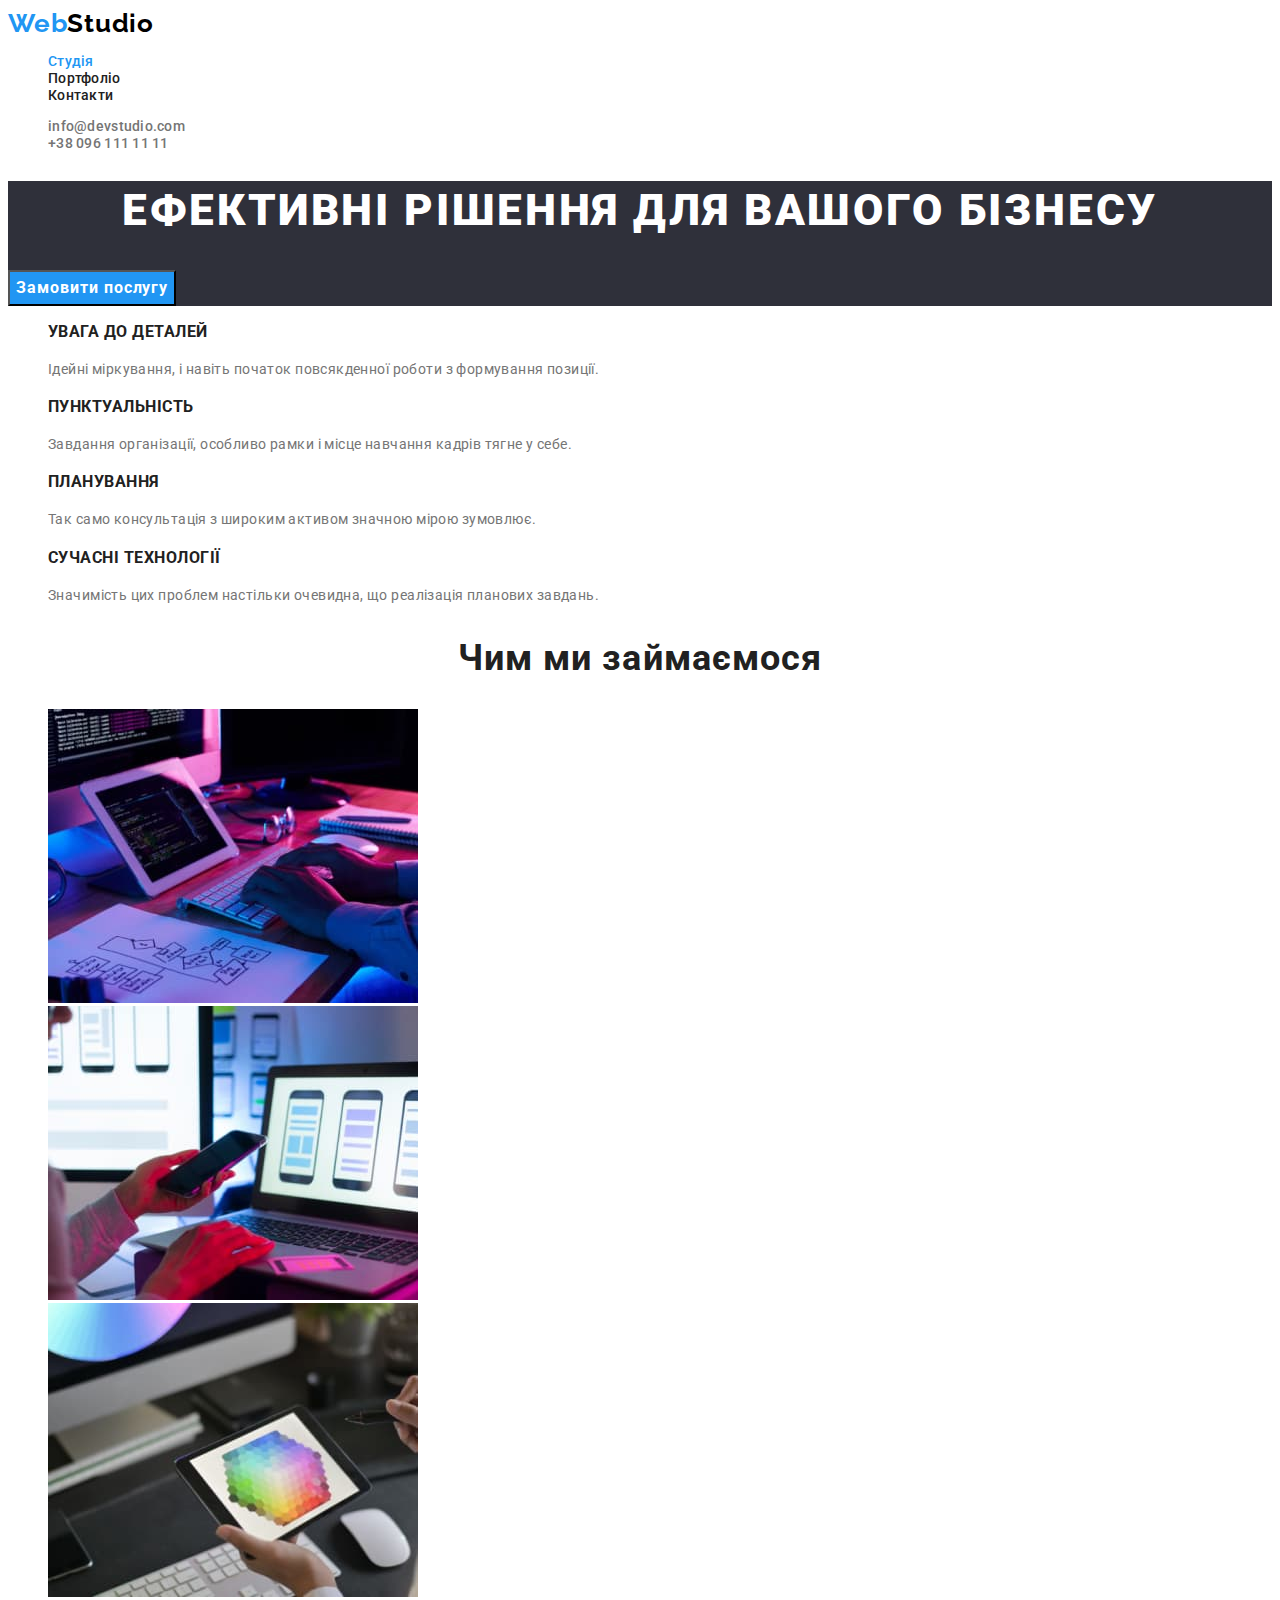
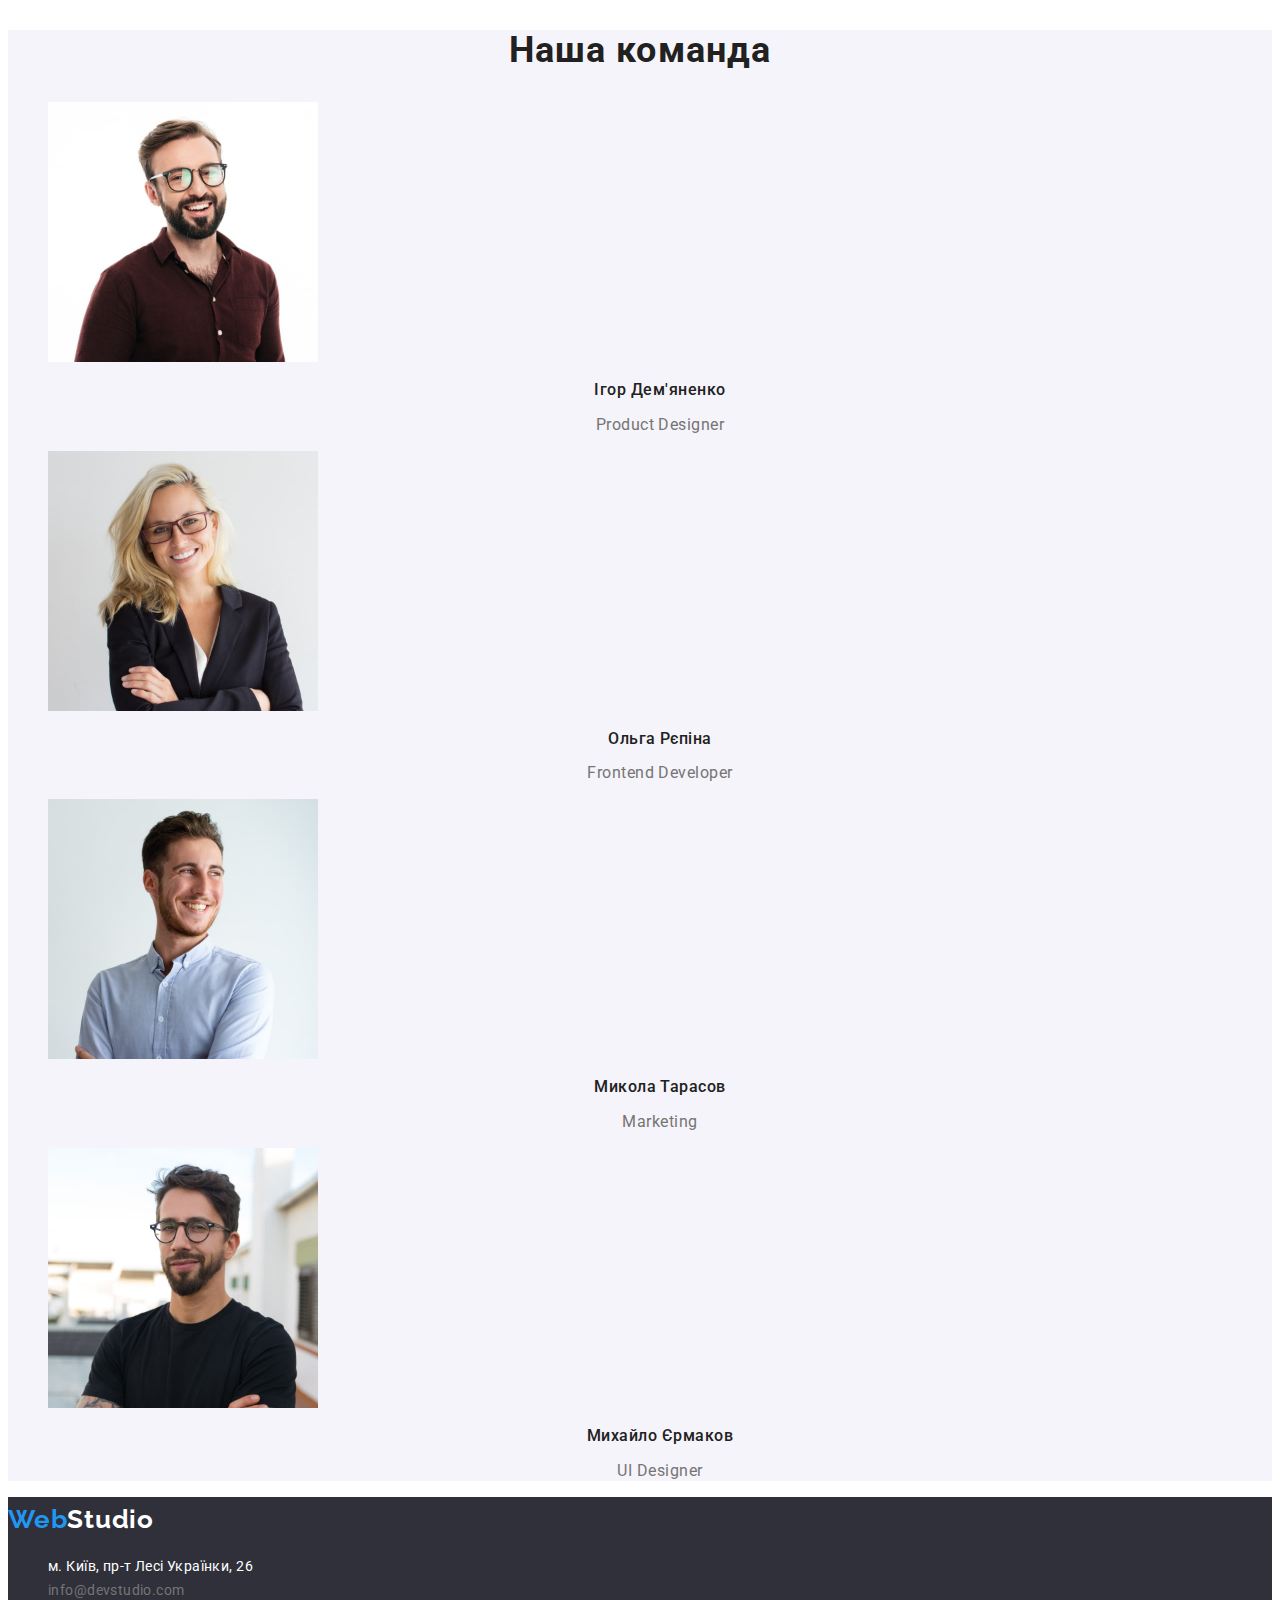
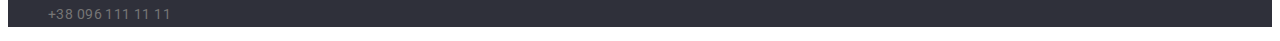
<file: index.html>
<!DOCTYPE html>
<html lang="uk">
  <head>
    <meta charset="UTF-8" />
    <meta http-equiv="X-UA-Compatible" content="IE=edge" />
    <meta name="viewport" content="width=device-width, initial-scale=1.0" />
    <title>Студія</title>
    <link rel="preconnect" href="https://fonts.googleapis.com" />
    <link rel="preconnect" href="https://fonts.gstatic.com" crossorigin />
    <link
      href="https://fonts.googleapis.com/css2?family=Montserrat:wght@400;700&family=Raleway:wght@700&family=Roboto:wght@400;500;700;900&display=swap"
      rel="stylesheet"
    />
    <link rel="stylesheet" href="./css/styles.css" />
  </head>
  <body class="page">
    <header>
      <nav class="navigation">
        <a href="./index.html" class="logo"
          >Web<span class="span-logo">Studio</span></a
        >
        <ul class="site-navigation list">
          <li><a href="./index.html" class="link current">Студія</a></li>
          <li><a href="./portfolio.html" class="link">Портфоліо</a></li>
          <li><a href="#" class="link">Контакти</a></li>
        </ul>
      </nav>
      <ul class="contacts list">
        <li>
          <a href="mailto:info@devstudio.com" class="contacts-link"
            >info@devstudio.com</a
          >
        </li>
        <li>
          <a href="tel:+380961111111" class="contacts-link"
            >+38 096 111 11 11</a
          >
        </li>
      </ul>
    </header>
    <main>
      <section class="hero">
        <h1 class="hero-title">Ефективні рішення для вашого бізнесу</h1>
        <button type="button" class="hero-btn">Замовити послугу</button>
      </section>
      <section>
        <h2 class="visually-hidden">Переваги нашої компанії</h2>
        <ul class="list">
          <li>
            <h3 class="title">УВАГА ДО ДЕТАЛЕЙ</h3>
            <p class="subtitle">
              Ідейні міркування, і навіть початок повсякденної роботи з
              формування позиції.
            </p>
          </li>
          <li>
            <h3 class="title">ПУНКТУАЛЬНІСТЬ</h3>
            <p class="subtitle">
              Завдання організації, особливо рамки і місце навчання кадрів тягне
              у себе.
            </p>
          </li>
          <li>
            <h3 class="title">ПЛАНУВАННЯ</h3>
            <p class="subtitle">
              Так само консультація з широким активом значною мірою зумовлює.
            </p>
          </li>
          <li>
            <h3 class="title">СУЧАСНІ ТЕХНОЛОГІЇ</h3>
            <p class="subtitle">
              Значимість цих проблем настільки очевидна, що реалізація планових
              завдань.
            </p>
          </li>
        </ul>
      </section>
      <section>
        <h2 class="section-title">Чим ми займаємося</h2>
        <ul class="list">
          <li>
            <img
              src="./images/development.jpg"
              alt="Програміст займається розробкою за робочим столом"
              width="370"
            />
          </li>
          <li>
            <img
              src="./images/phoneprogram.jpg"
              alt="Дизайнер розробляє програму для смартфонів"
              width="370"
            />
          </li>
          <li>
            <img
              src="./images/designing.jpg"
              alt="веб-дизайнер працює з вибором кольору на графічному планшеті"
              width="370"
            />
          </li>
        </ul>
      </section>
      <section class="team">
        <h2 class="section-title">Наша команда</h2>
        <ul class="list">
          <li>
            <img
              src="./images/photodesigner.jpg"
              alt="Ігор Дем'яненко Дизайнер продукту"
              width="270"
            />
            <h3 class="team-name">Ігор Дем'яненко</h3>
            <p class="team-position">Product Designer</p>
          </li>
          <li>
            <img
              src="./images/photodeveloper.jpg"
              alt="Ольга Рєпіна Розробник інтерфейсу"
              width="270"
            />
            <h3 class="team-name">Ольга Рєпіна</h3>
            <p class="team-position">Frontend Developer</p>
          </li>
          <li>
            <img
              src="./images/photomarketing.jpg"
              alt="Микола Тарасов Маркетолог"
              width="270"
            />
            <h3 class="team-name">Микола Тарасов</h3>
            <p class="team-position">Marketing</p>
          </li>
          <li>
            <img
              src="./images/photodesignerui.jpg"
              alt="Михайло Єрмаков Дизайнер інтерфейсу користувача"
              width="270"
            />
            <h3 class="team-name">Михайло Єрмаков</h3>
            <p class="team-position">UI Designer</p>
          </li>
        </ul>
      </section>
    </main>
    <footer class="footer">
      <a href="./index.html" class="footer-logo footer-link"
        ><span class="footer-span">Web</span>Studio</a
      >
      <address class="address">
        <ul class="list">
          <li>
            <a
              href="https://goo.gl/maps/CPtrU1FHBa2aNyZL9"
              target="_blank"
              rel="noopener noreferrer nofollow"
              class="footer-link"
              >м. Київ, пр-т Лесі Українки, 26</a
            >
          </li>
          <li>
            <a href="mailto:info@devstudio.com" class="footer-contacts contacts-link"
              >info@devstudio.com</a
            >
          </li>
          <li>
            <a href="tel:+380961111111" class="footer-contacts contacts-link"
              >+38 096 111 11 11</a
            >
          </li>
        </ul>
      </address>
    </footer>
  </body>
</html>
</file>
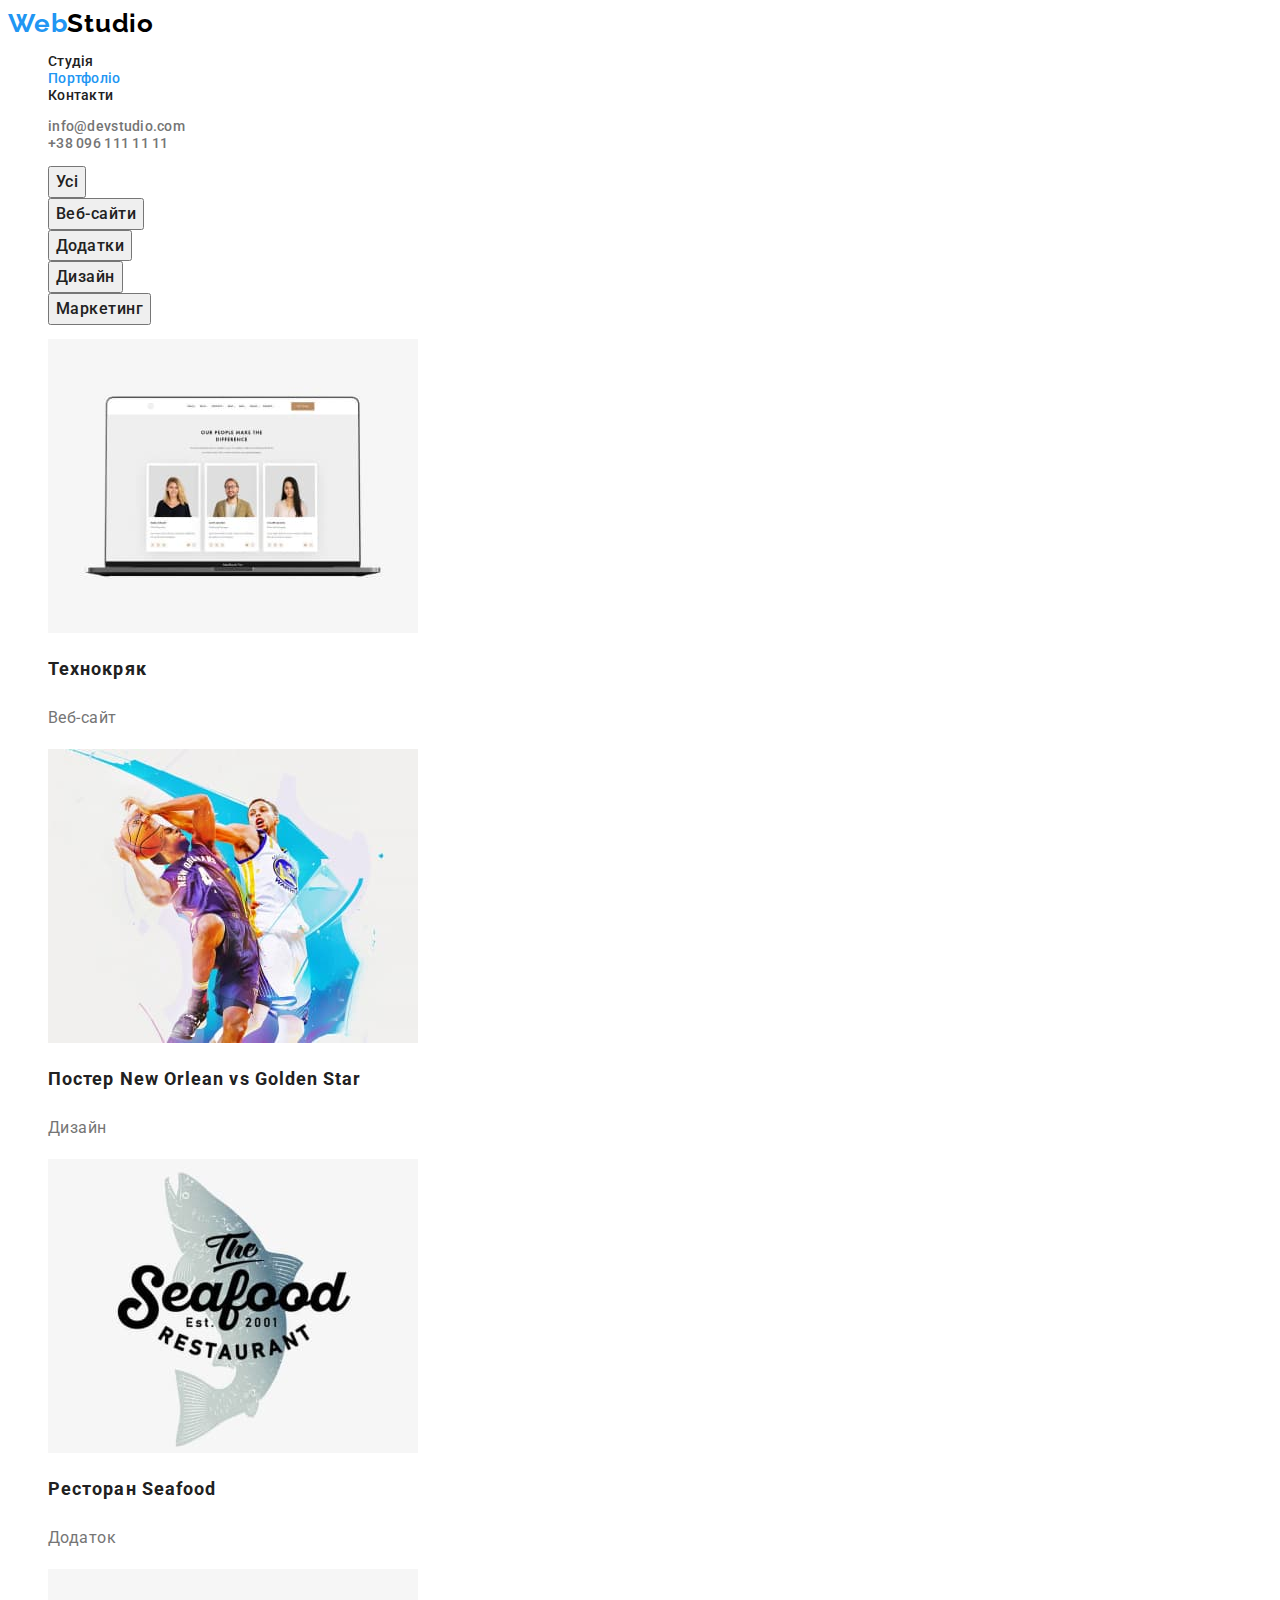
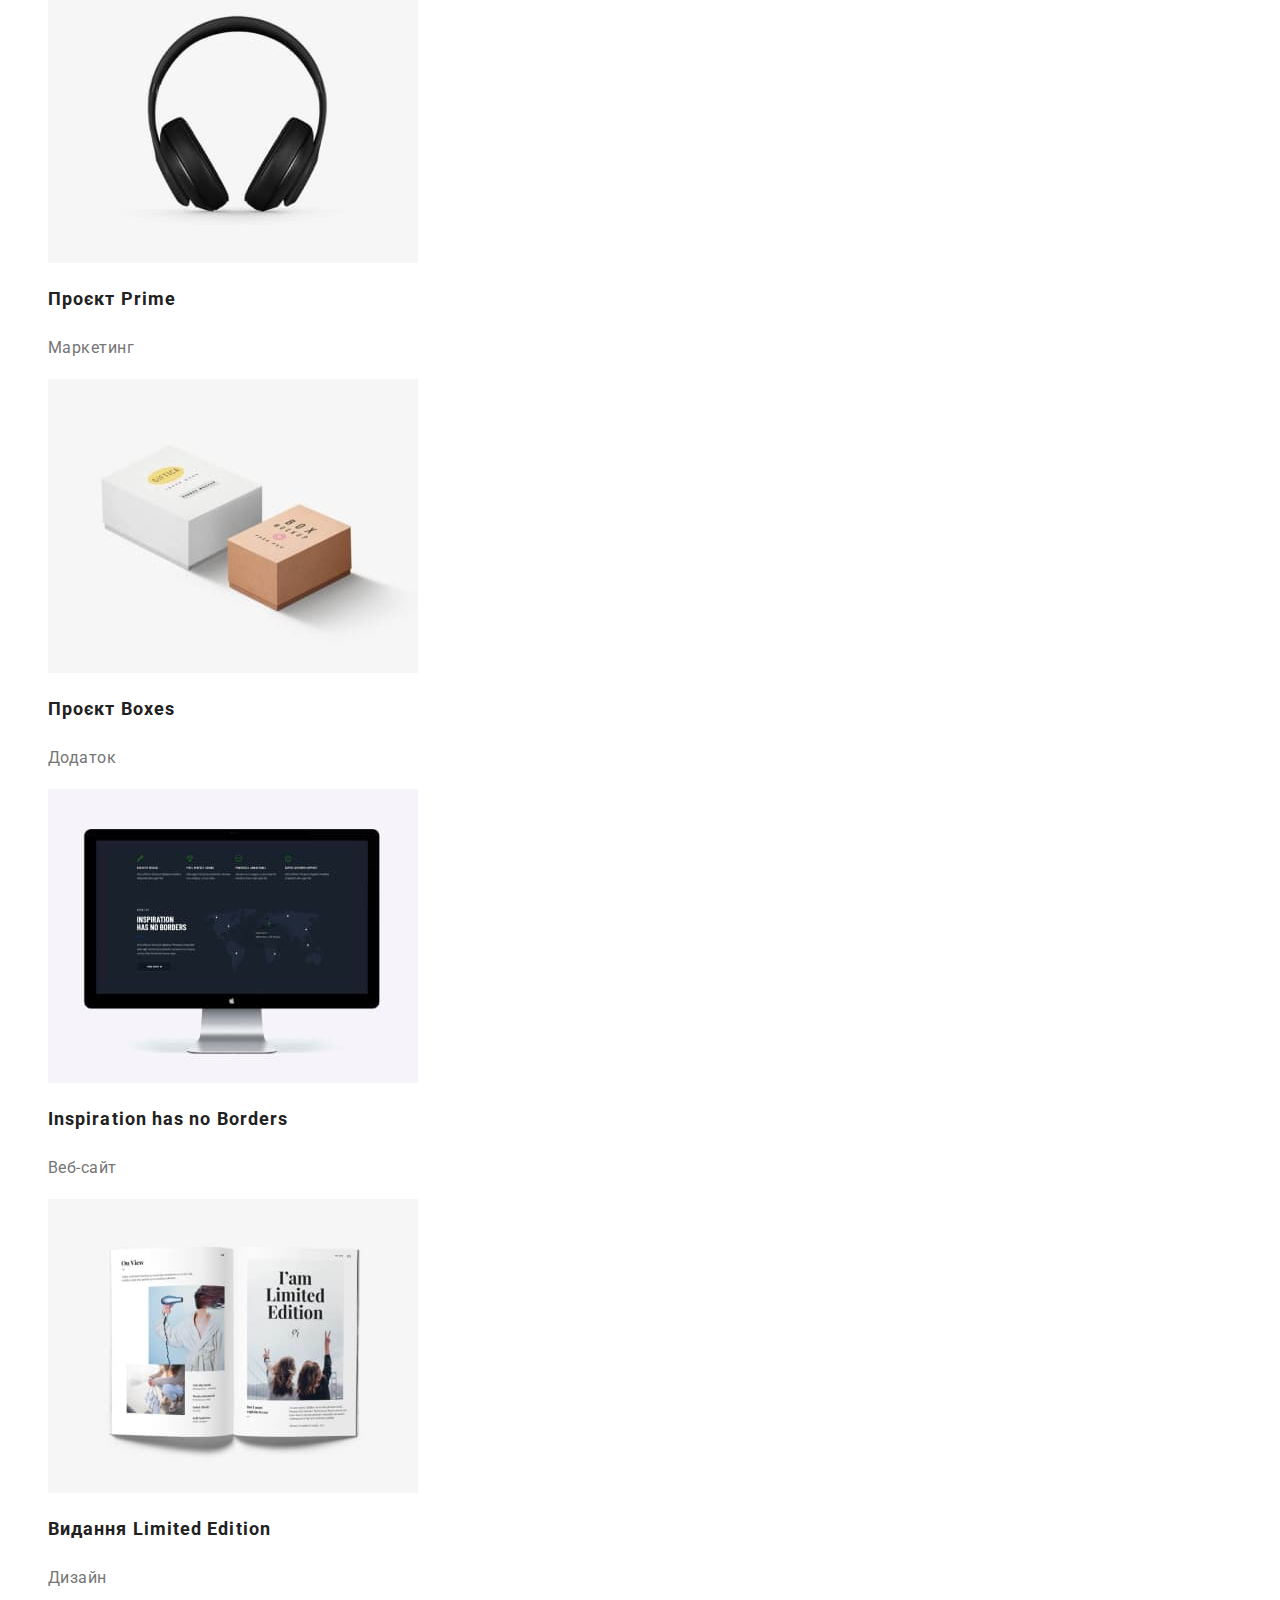
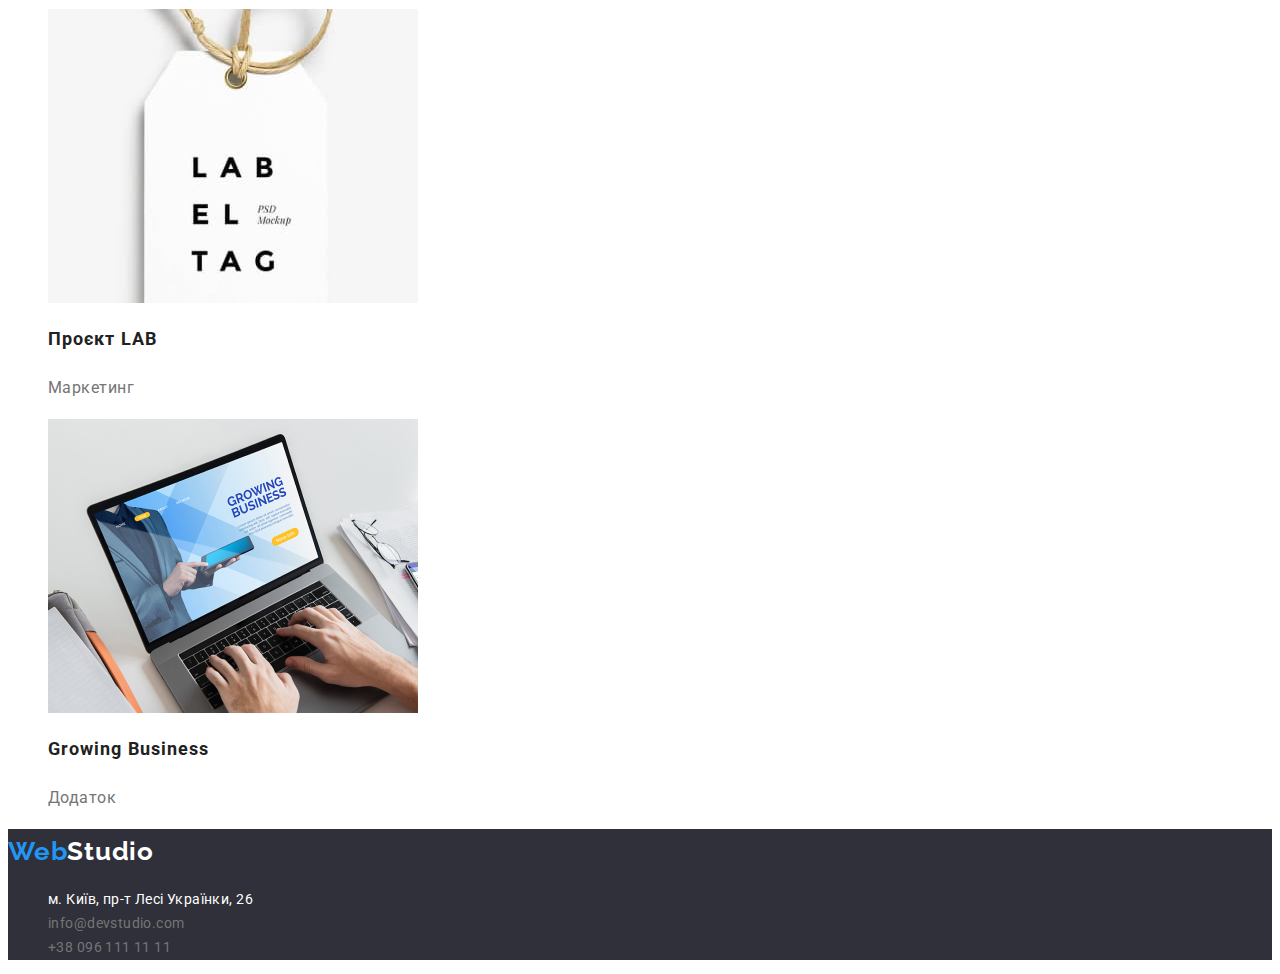
<file: portfolio.html>
<!DOCTYPE html>
<html lang="uk">
  <head>
    <meta charset="UTF-8" />
    <meta http-equiv="X-UA-Compatible" content="IE=edge" />
    <meta name="viewport" content="width=device-width, initial-scale=1.0" />
    <title>Портфоліо</title>
    <link rel="preconnect" href="https://fonts.googleapis.com" />
    <link rel="preconnect" href="https://fonts.gstatic.com" crossorigin />
    <link
      href="https://fonts.googleapis.com/css2?family=Montserrat:wght@400;700&family=Raleway:wght@700&family=Roboto:wght@400;500;700;900&display=swap"
      rel="stylesheet"
    />
    <link rel="stylesheet" href="./css/styles.css" />
  </head>
  <body class="page">
    <header>
      <nav class="navigation">
        <a href="./index.html" class="logo"
          >Web<span class="span-logo">Studio</span></a
        >
        <ul class="site-navigation list">
          <li><a href="./index.html" class="link">Студія</a></li>
          <li><a href="./portfolio.html" class="link current">Портфоліо</a></li>
          <li><a href="#" class="link">Контакти</a></li>
        </ul>
      </nav>
      <ul class="contacts list">
        <li>
          <a href="mailto:info@devstudio.com" class="contacts-link"
            >info@devstudio.com</a
          >
        </li>
        <li>
          <a href="tel:+380961111111" class="contacts-link"
            >+38 096 111 11 11</a
          >
        </li>
      </ul>
    </header>
    <main>
      <section class="portfolio-section">
        <h1 class="visually-hidden">Наші роботи</h1>
        <ul class="list">
          <li><button type="button" class="portfolio-section-btn">Усі</button></li>
          <li><button type="button" class="portfolio-section-btn">Веб-сайти</button></li>
          <li><button type="button" class="portfolio-section-btn">Додатки</button></li>
          <li><button type="button" class="portfolio-section-btn">Дизайн</button></li>
          <li><button type="button" class="portfolio-section-btn">Маркетинг</button></li>
        </ul>
        <ul class="list">
          <li>
            <img src="./images/site.jpg" alt="сайт на ноутбуці" />
            <h2 class="project-title">Технокряк</h2>
            <p class="project-name">Веб-сайт</p>
          </li>
          <li>
            <img
              src="./images/design.jpg"
              alt="дизайн постеру два баскетболісти з м'ячем"
            />
            <h2 class="project-title">Постер New Orlean vs Golden Star</h2>
            <p class="project-name">Дизайн</p>
          </li>
          <li>
            <img
              src="./images/design-app.jpg"
              alt="додаток для ресторану риба"
            />
            <h2 class="project-title">Ресторан Seafood</h2>
            <p class="project-name">Додаток</p>
          </li>
          <li>
            <img src="./images/headphones.jpg" alt="Навушники" />
            <h2 class="project-title">Проєкт Prime</h2>
            <p class="project-name">Маркетинг</p>
          </li>
          <li>
            <img src="./images/boxes-app.jpg" alt="Додаток дві коробки" />
            <h2 class="project-title">Проєкт Boxes</h2>
            <p class="project-name">Додаток</p>
          </li>
          <li>
            <img src="./images/site2.jpg" alt="зображення сайта на моніторі" />
            <h2 class="project-title">Inspiration has no Borders</h2>
            <p class="project-name">Веб-сайт</p>
          </li>
          <li>
            <img src="./images/magazine.jpg" alt="дизайн журналу" />
            <h2 class="project-title">Видання Limited Edition</h2>
            <p class="project-name">Дизайн</p>
          </li>
          <li>
            <img src="./images/tag.jpg" alt="бірка із літерами" />
            <h2 class="project-title">Проєкт LAB</h2>
            <p class="project-name">Маркетинг</p>
          </li>
          <li>
            <img
              src="./images/design-app2.jpg"
              alt="додаток відкритий на ноутбуці"
            />
            <h2 class="project-title">Growing Business</h2>
            <p class="project-name">Додаток</p>
          </li>
        </ul>
      </section>
    </main>
    <footer class="footer">
      <a href="./index.html" class="footer-logo footer-link"
        ><span class="footer-span">Web</span>Studio</a
      >
      <address class="address">
        <ul class="list">
          <li>
            <a
              href="https://goo.gl/maps/CPtrU1FHBa2aNyZL9"
              target="_blank"
              rel="noopener noreferrer nofollow"
              class="footer-link"
              >м. Київ, пр-т Лесі Українки, 26</a
            >
          </li>
          <li>
            <a href="mailto:info@devstudio.com" class="footer-contacts contacts-link"
              >info@devstudio.com</a
            >
          </li>
          <li>
            <a href="tel:+380961111111" class="footer-contacts contacts-link"
              >+38 096 111 11 11</a
            >
          </li>
        </ul>
      </address>
    </footer>
  </body>
</html>
</file>
<file: css/styles.css>
/* цвет основного текста #757575 */
/* цвет вторичного текста #212121 */
/* белый цвет #ffffff */
/* акцент #2196F3 */
/* вторичный цвет фона #f5f4fA */
/* третичный цвет фона #2f303a */
/* вторичный цвет лого #000000 */

:root {
  --primary-text-color: #757575;
  --secondary-text-color: #212121;
  --accent-color: #2196f3;
  --primary-white-color: #ffffff;
  --secondary-bg-color: #f5f4fa;
  --tertiary-bg-color: #2f303a;
  --secondary-link-color: gba(255, 255, 255, 0.6);
  --secondary-logo-color: #000000;
}
.list {
  list-style: none;
}
a {
  text-decoration: none;
}

/* page styles */

.page {
  font-family: "roboto", sans-serif;
  font-size: 14px;
  background-color: var(--primary-white-color);
  color: var(--primary-text-color);
}

/* header styles */

.logo {
  color: var(--accent-color);

  font-family: "Raleway";
  font-weight: 700;
  font-size: 26px;
  line-height: 1.19;
  letter-spacing: 0.03em;
}
.span-logo {
  color: var(--secondary-logo-color);
}
.navigation .link {
  color: var(--secondary-text-color);

  font-weight: 500;

  line-height: 1.14;
  letter-spacing: 0.02em;
}
.contacts .contacts-link {
  font-weight: 500;

  line-height: 1.14;
  letter-spacing: 0.02em;

  color: var(--primary-text-color);
}

.navigation .link:hover,
.navigation .link:focus,
.contacts-link:hover,
.contacts-link:focus {
  color: var(--accent-color);
}

.site-navigation .link.current {
  color: var(--accent-color);
}

/* main styles */

.hero {
  background-color: var(--tertiary-bg-color);
}

.hero-title {
  color: var(--primary-white-color);
  font-weight: 900;
  font-size: 44px;
  line-height: 1.36;
  text-align: center;
  letter-spacing: 0.06em;
  text-transform: uppercase;
}

.hero-btn {
  background-color: var(--accent-color);
  color: var(--primary-white-color);
  cursor: pointer;
  font-family: "Roboto";
  font-style: normal;
  font-weight: 700;
  font-size: 16px;
  line-height: 1.87;
  display: flex;
  align-items: center;
  text-align: center;
  letter-spacing: 0.06em;
}

.title {
  color: var(--secondary-text-color);
  
  line-height: 1.14;
  letter-spacing: 0.03em;
}

.subtitle {
  line-height: 1.71;
  letter-spacing: 0.03em;
}

.section-title {
  color: var(--secondary-text-color);

  font-size: 36px;
  line-height: 1.16;
  text-align: center;
  letter-spacing: 0.03em;
}

.team {
  background-color: var(--secondary-bg-color);
}

.team-name {
  color: var(--secondary-text-color);
  font-weight: 500;
  font-size: 16px;
  line-height: 1.18;
  text-align: center;
  letter-spacing: 0.03em;
}

.team-position {
  font-size: 16px;
  line-height: 1.18;
  text-align: center;
  letter-spacing: 0.03em;
}

/* portfolio main */

.portfolio-section-btn {
  color: var(--secondary-text-color);
  cursor: pointer;
  font-family: "Roboto";
  font-style: normal;
  font-weight: 500;
  font-size: 16px;
  line-height: 1.62;
  text-align: center;
  letter-spacing: 0.03em;
}

.portfolio-section-btn:hover,
.portfolio-section-btn:focus {
  background-color: var(--accent-color);
  color: var(--primary-white-color);
}

.project-title {
  font-size: 18px;
  line-height: 2;
  letter-spacing: 0.06em;
  color: var(--secondary-text-color);
}

.project-name {
  font-size: 16px;
  line-height: 1.88;
  letter-spacing: 0.03em;
}

/* footer styles */

.footer {
  background-color: var(--tertiary-bg-color);
}

.footer-logo {
  font-family: "Raleway";
  font-weight: 700;
  font-size: 26px;
  line-height: 1.19;
  letter-spacing: 0.03em;
}
.footer-span {
  color: var(--accent-color);
}

.address {
  font-style: normal;
}
.footer-link {
  color: var(--primary-white-color);
  line-height: 1.71;
  letter-spacing: 0.03em;
}
.footer-contacts {
  color: var(--secondary-link-color);

  line-height: 1.71;
  letter-spacing: 0.03em;
}

.visually-hidden {
  position: absolute;
  white-space: nowrap;
  width: 1px;
  height: 1px;
  overflow: hidden;
  border: 0;
  padding: 0;
  clip: rect(0 0 0 0);
  clip-path: inset(50%);
  margin: -1px;
}
</file>
